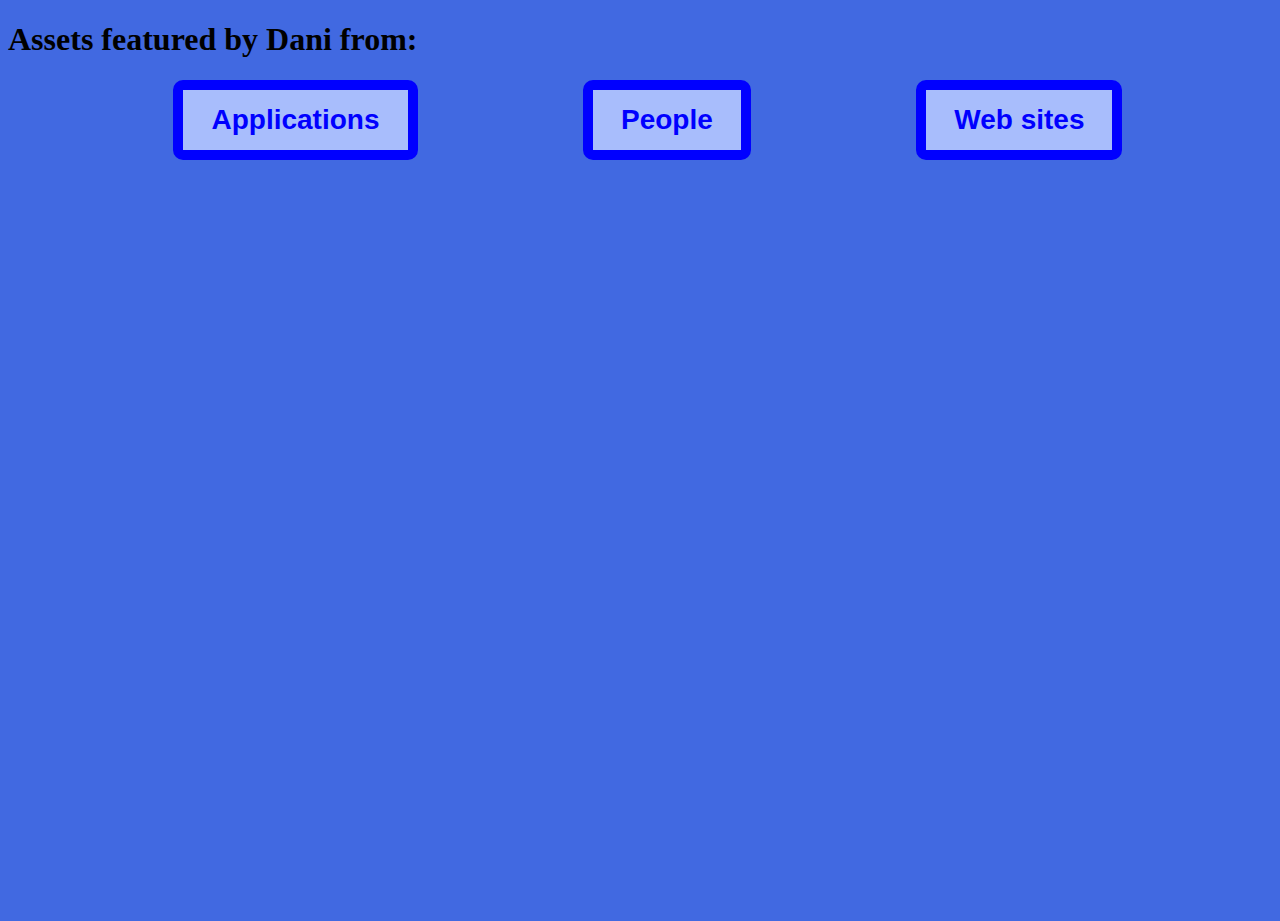
<file: index.html>
<!DOCTYPE html>
<html lang="en">
    <head>
        <meta charset="utf-8">
        <title>Assets</title>
        <link rel="stylesheet" href="styles/styles.css">
    </head>
    <body>
        <h1>Assets featured by Dani from:</h1>
        <div id="buttons">
            <a href="./applications.html"><button>Applications</button></a>
            <a href="./people.html"><button>People</button></a>
            <a href="./websites.html"><button>Web sites</button></a>
        </div>
    </body>
</html>
</file>
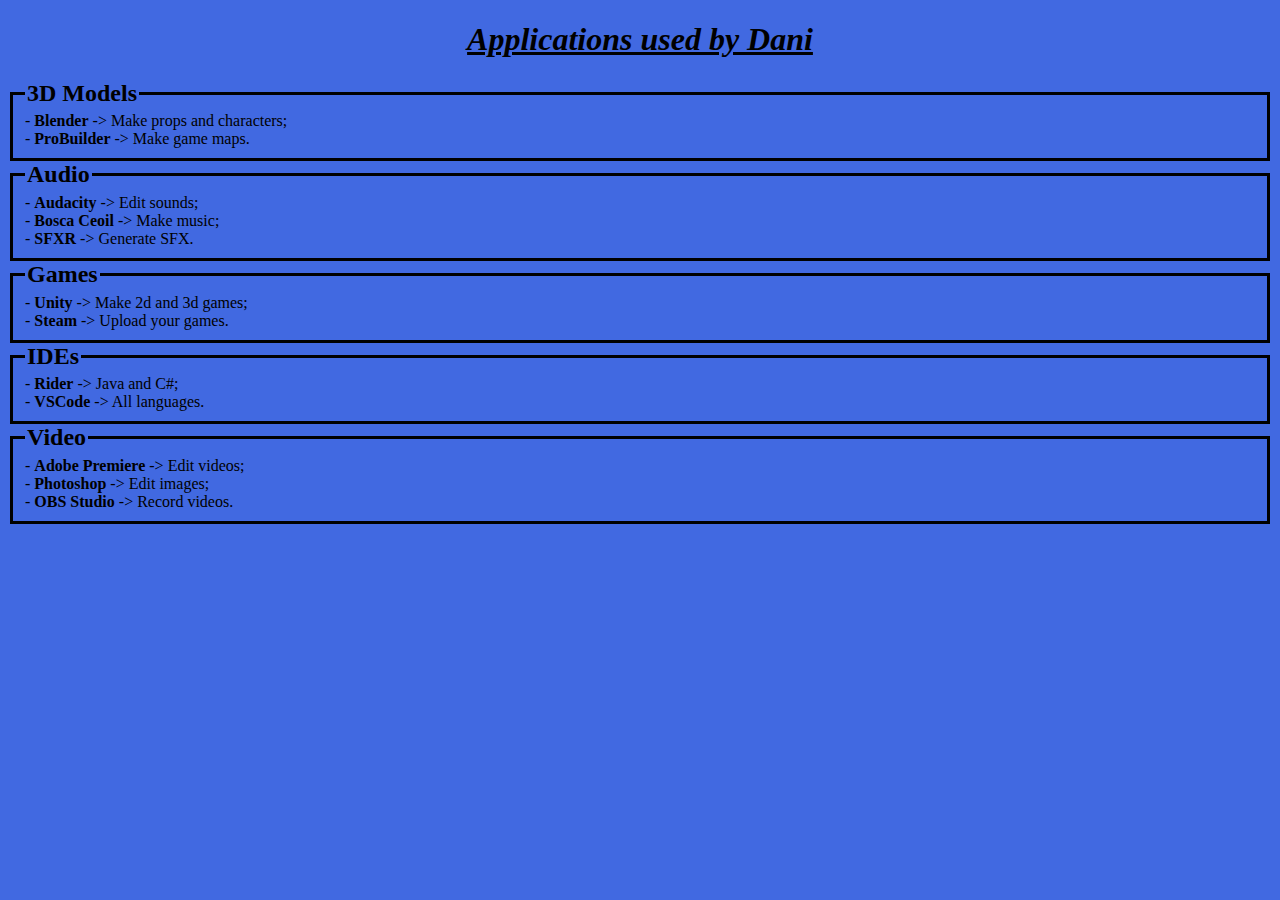
<file: applications.html>
<!DOCTYPE html>
<html lang="en">
    <head>
        <meta charset="utf-8">
        <title>Applications</title>
        <link rel="stylesheet" href="styles/main.css">
        <link rel="stylesheet" href="styles/link.css">
    </head>
    <body>
        <h1>Applications used by Dani</h1>
        <div id="content"></div>
        <script src="scripts/main.js"></script>
        <script src="scripts/applications.js"></script>
    </body>
</html>
</file>
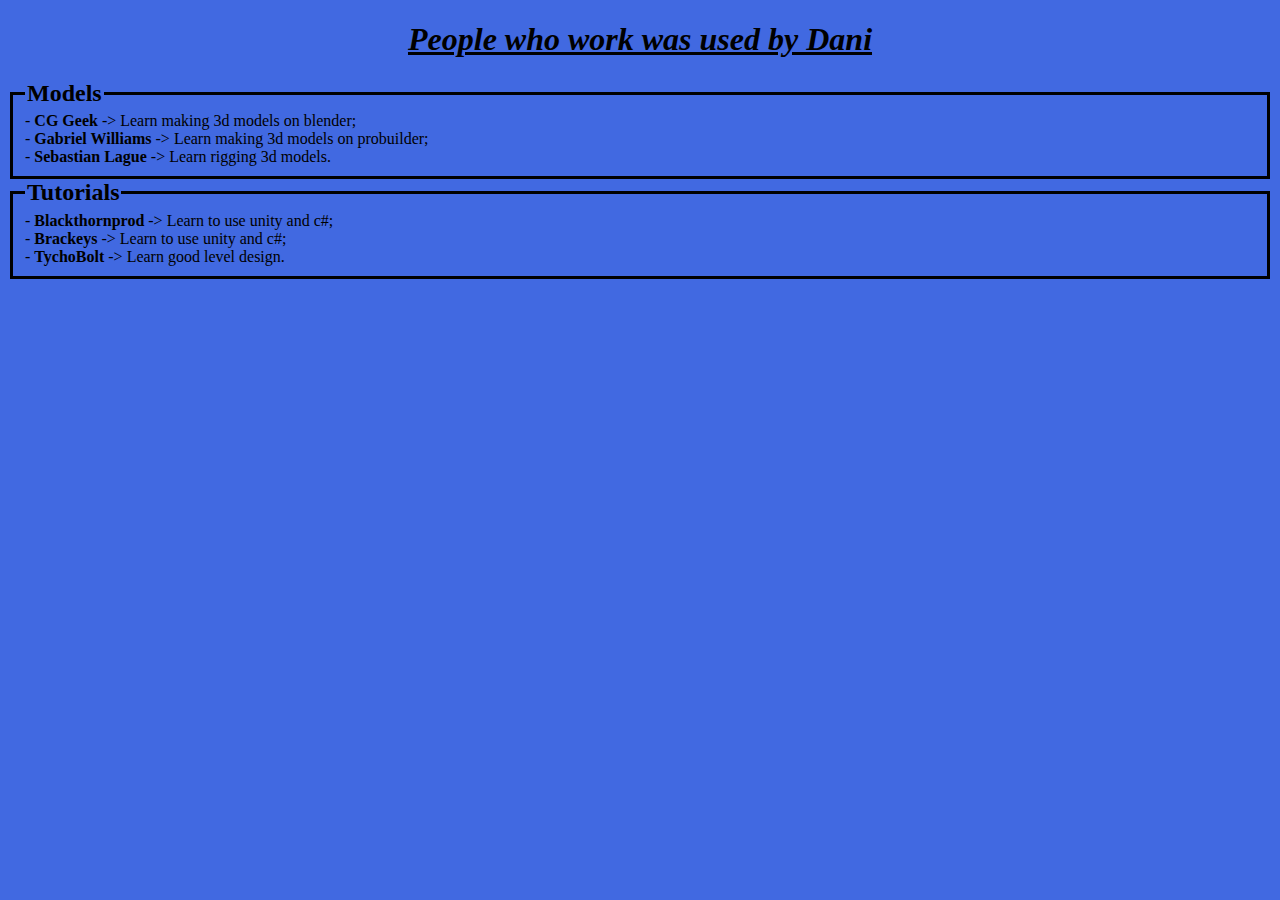
<file: people.html>
<!DOCTYPE html>
<html lang="en">
    <head>
        <meta charset="utf-8">
        <title>People</title>
        <link rel="stylesheet" href="styles/main.css">
        <link rel="stylesheet" href="styles/link.css">
    </head>
    <body>
        <h1>People who work was used by Dani</h1>
        <div id="content"></div>
        <script src="scripts/main.js"></script>
        <script src="scripts/people.js"></script>
    </body>
</html>
</file>
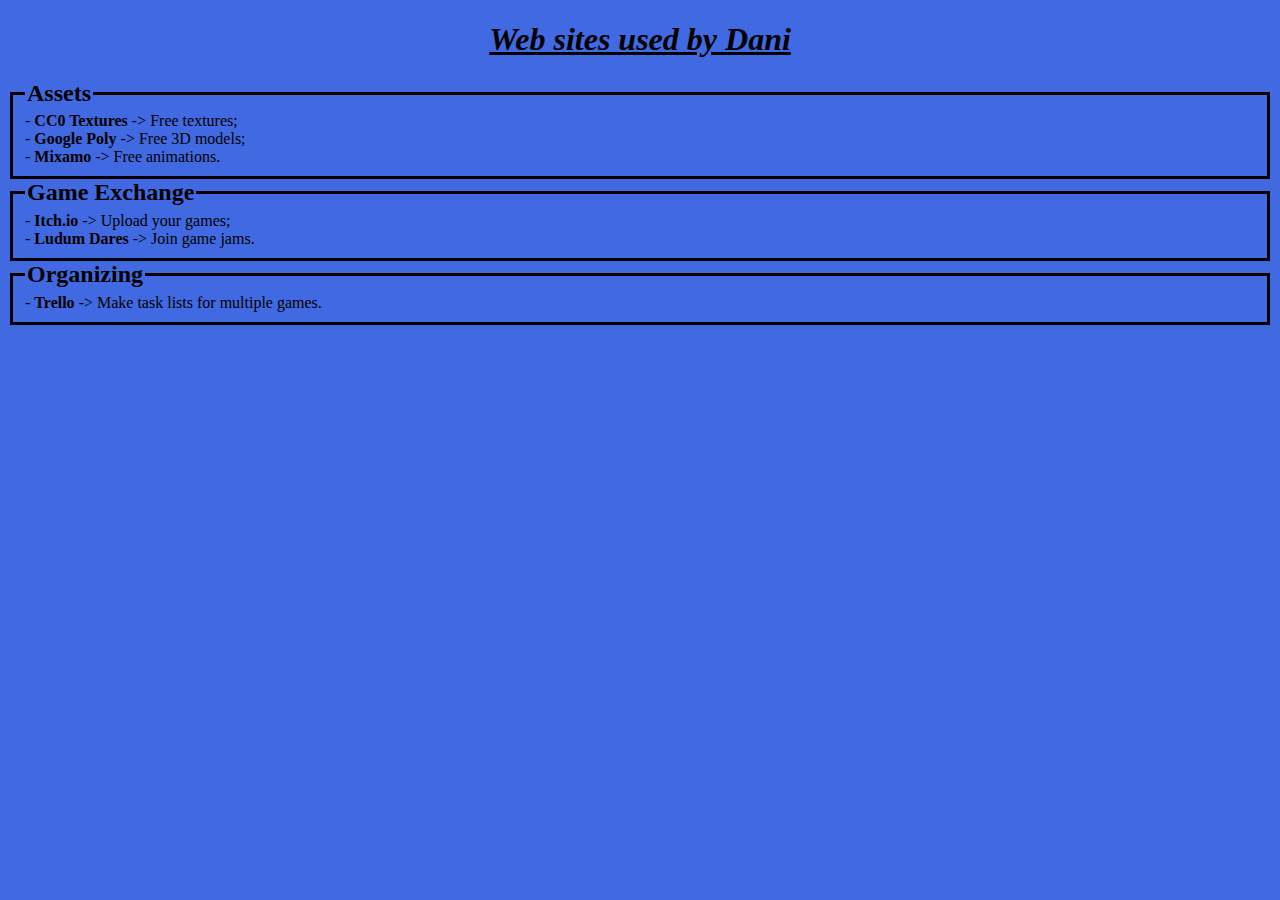
<file: websites.html>
<!DOCTYPE html>
<html lang="en">
    <head>
        <meta charset="utf-8">
        <title>Web sites</title>
        <link rel="stylesheet" href="styles/main.css">
        <link rel="stylesheet" href="styles/link.css">
    </head>
    <body>
        <h1>Web sites used by Dani</h1>
        <div id="content"></div>
        <script src="scripts/main.js"></script>
        <script src="scripts/websites.js"></script>
    </body>
</html>
</file>
<file: styles/styles.css>
:root {
    --clr-accent: rgb(0, 0, 255);
    /* --clr-accent: rgb(255, 115, 140); */
    --clr-rgba: rgba(180, 198, 255, 0.9);
    --clr-light: rgb(180, 181, 255);
}

html, body {
    width: 100%;
    height: 100%;
}

body {
    background: royalblue;
    font-size: 16px;
    font-family: cursive;
    overflow: hidden;
    cursor: default !important;
}

#buttons {
    display: flex;
    justify-content: space-evenly;
    align-items: center;
    flex-direction: row;
}

button {
    font-size: 28px;
    font-weight: 700;
    padding: 0.5em 1em;
    color: var(--clr-accent);
    background-color: var(--clr-rgba);
    border: 10px solid var(--clr-accent);
    border-radius: 10px;
    transition: all 0.3s;
    cursor: pointer;
}

button:hover {
    transform: translateY(-15px);
    background-color: var(--clr-accent);
    color: var(--clr-light); 
}
</file>
<file: styles/main.css>
body {
    background: royalblue;
    font-size: 16px;
    font-family: cursive;
    cursor: default !important;
}

h1 {
    width: 100%;
    text-align: center;
    text-decoration: underline;
    font-style: italic;
}

fieldset {
    border: 3px solid black;
}

legend {
    font-size: 24px;
    font-weight: 900;
}

p {
    margin: 0;
}

p::before {
    content: '- ';
}

p:not(:last-child)::after {
    content: ';';
}

p:last-child::after {
    content: '.';
}
</file>
<file: styles/link.css>
.text, a, a:visited {
    font-weight: bold;
}

.text::after, a::after {
    content: ' -> ';
    font-weight: normal;

}

a, a:visited {
    color: black;
    text-decoration: none;
    cursor: pointer;
    transition: all .3s;
}

a:hover, a:focus {
    color: rgb(63, 63, 63);
}
</file>
